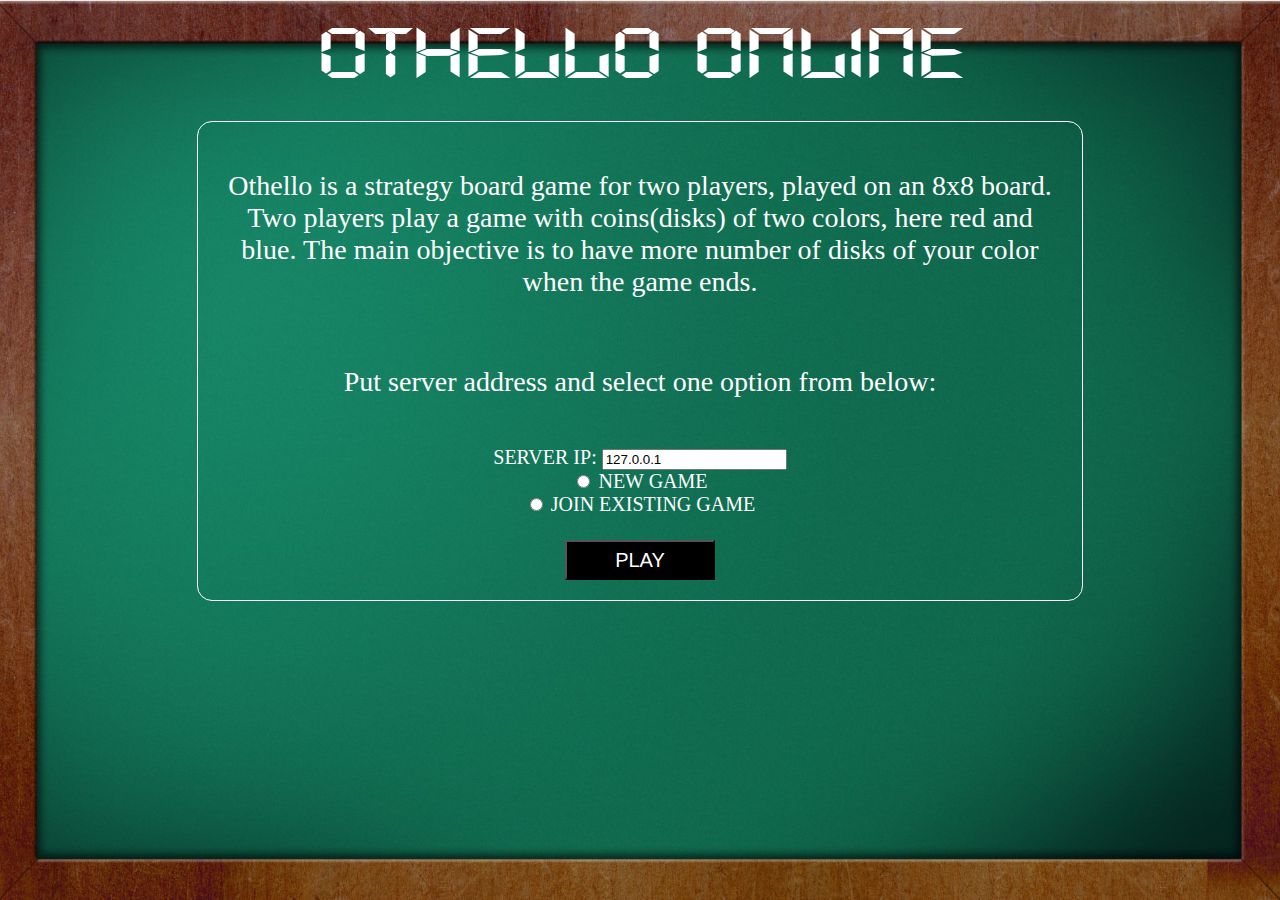
<file: index.html>
<html>
	<head>
        <title>OTHELLO</title>
        <link rel="stylesheet" type="text/css" href="css/index.css" />
        <script type="text/javascript">
            function unhide () {
                var div = document.getElementById('tokendiv');
                div.className = 'unhide';
                var field = document.getElementById('token_num');
                field.required = 'required';

                var div2 = document.getElementById('firstmove');
                div2.value = '2';
            }
            function hide () {
                var div = document.getElementById('tokendiv');
                div.className = 'hide';
                var field = document.getElementById('token_num');
                field.required = '';

                var div2 = document.getElementById('firstmove');
                div2.value = '1';
            }
        </script>
    </head>

	<body>
        <div id="header">
            OTHELLO ONLINE
        </div>
        <div id="main">
            <p>
                Othello is a strategy board game for two players, played on an 8x8 board. Two players play a game with coins(disks) of two colors, here red and blue. The main objective is to have more number of disks of your color when the game ends.
            </p>
            <p>
                Put server address and select one option from below:
            </p>
            <form action="game.jsp" method="post">
                SERVER IP: <input type="text" name="server" value="127.0.0.1" required="required" /> <br/>
                <input type="text" id="firstmove" name="firstmove" value="1" required="required" hidden="hidden" />
                <input type="radio" name="game_type" value="1" onclick="hide();" required="required" /> NEW GAME <br/>
                <input type="radio" name="game_type" value="2" onclick="unhide();" required="required" /> JOIN EXISTING GAME<br/>
                <div id="tokendiv" class="hide">Token Number: <input type="text" id="token_num" name="token_num" /> </div>
                <input type="submit" name="submit" style="min-width:150px; min-height:40px; font-size:20px; color:white; background:black" value="PLAY" />
            </form>
        </div>
	</body>
</html>
</file>
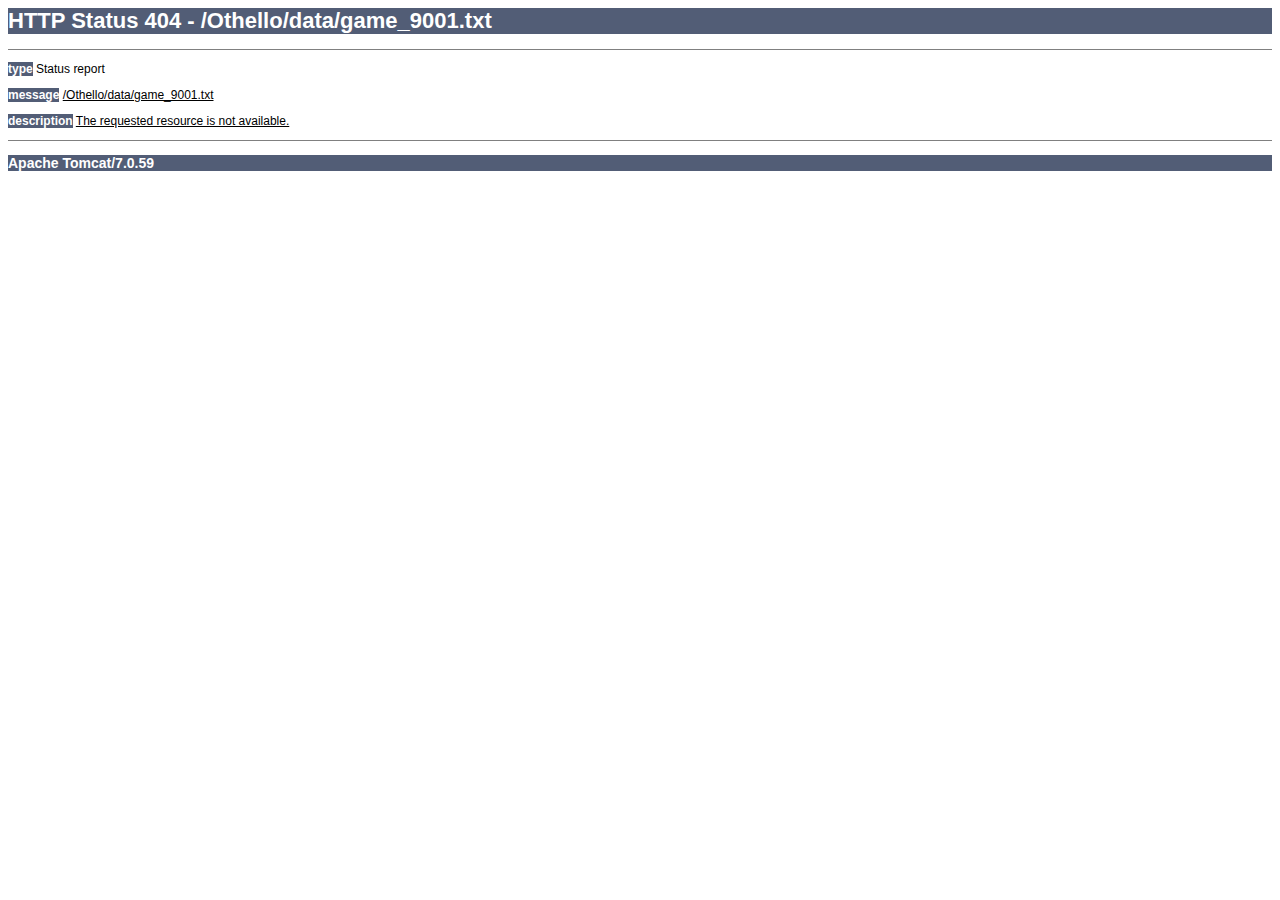
<file: test.html>
<html><head><title>Apache Tomcat/7.0.59 - Error report</title><style><!--H1 {font-family:Tahoma,Arial,sans-serif;color:white;background-color:#525D76;font-size:22px;} H2 {font-family:Tahoma,Arial,sans-serif;color:white;background-color:#525D76;font-size:16px;} H3 {font-family:Tahoma,Arial,sans-serif;color:white;background-color:#525D76;font-size:14px;} BODY {font-family:Tahoma,Arial,sans-serif;color:black;background-color:white;} B {font-family:Tahoma,Arial,sans-serif;color:white;background-color:#525D76;} P {font-family:Tahoma,Arial,sans-serif;background:white;color:black;font-size:12px;}A {color : black;}A.name {color : black;}HR {color : #525D76;}--></style> </head><body><h1>HTTP Status 404 - /Othello/data/game_9001.txt</h1><HR size="1" noshade="noshade"><p><b>type</b> Status report</p><p><b>message</b> <u>/Othello/data/game_9001.txt</u></p><p><b>description</b> <u>The requested resource is not available.</u></p><HR size="1" noshade="noshade"><h3>Apache Tomcat/7.0.59</h3></body></html>
</file>
<file: css/index.css>
body{
	background:url("../images/back.jpg") center fixed no-repeat;
	-webkit-background-size:cover;
	-moz-background-size:cover;
	-o-background-size:cover;
	background-size:cover;
}
@font-face{
	src: url('DIGIFAW.TTF');
	font-family: 'header_font';
}
#header{
	width:100%;
	height: 10%;
	color: white;
	text-align: center;
	font-size: 70px;
	font-family: 'header_font';
}
#main{
	margin: 25 auto;
	width: 70%;
	font-family: 'Cambria';
	border-style: solid;
	border-width: thin;
	border-color: white;
	border-radius: 15px;
}
#main p{
	padding: 20px;
	font-size: 28px;
	color: white;
	text-align: center;
}
#main form{
	text-align: center;
	color: white;
	font-size: 20px;
}
.hide{
	visibility:hidden;
}
.unhide{
	visibility:visible;
}
</file>
